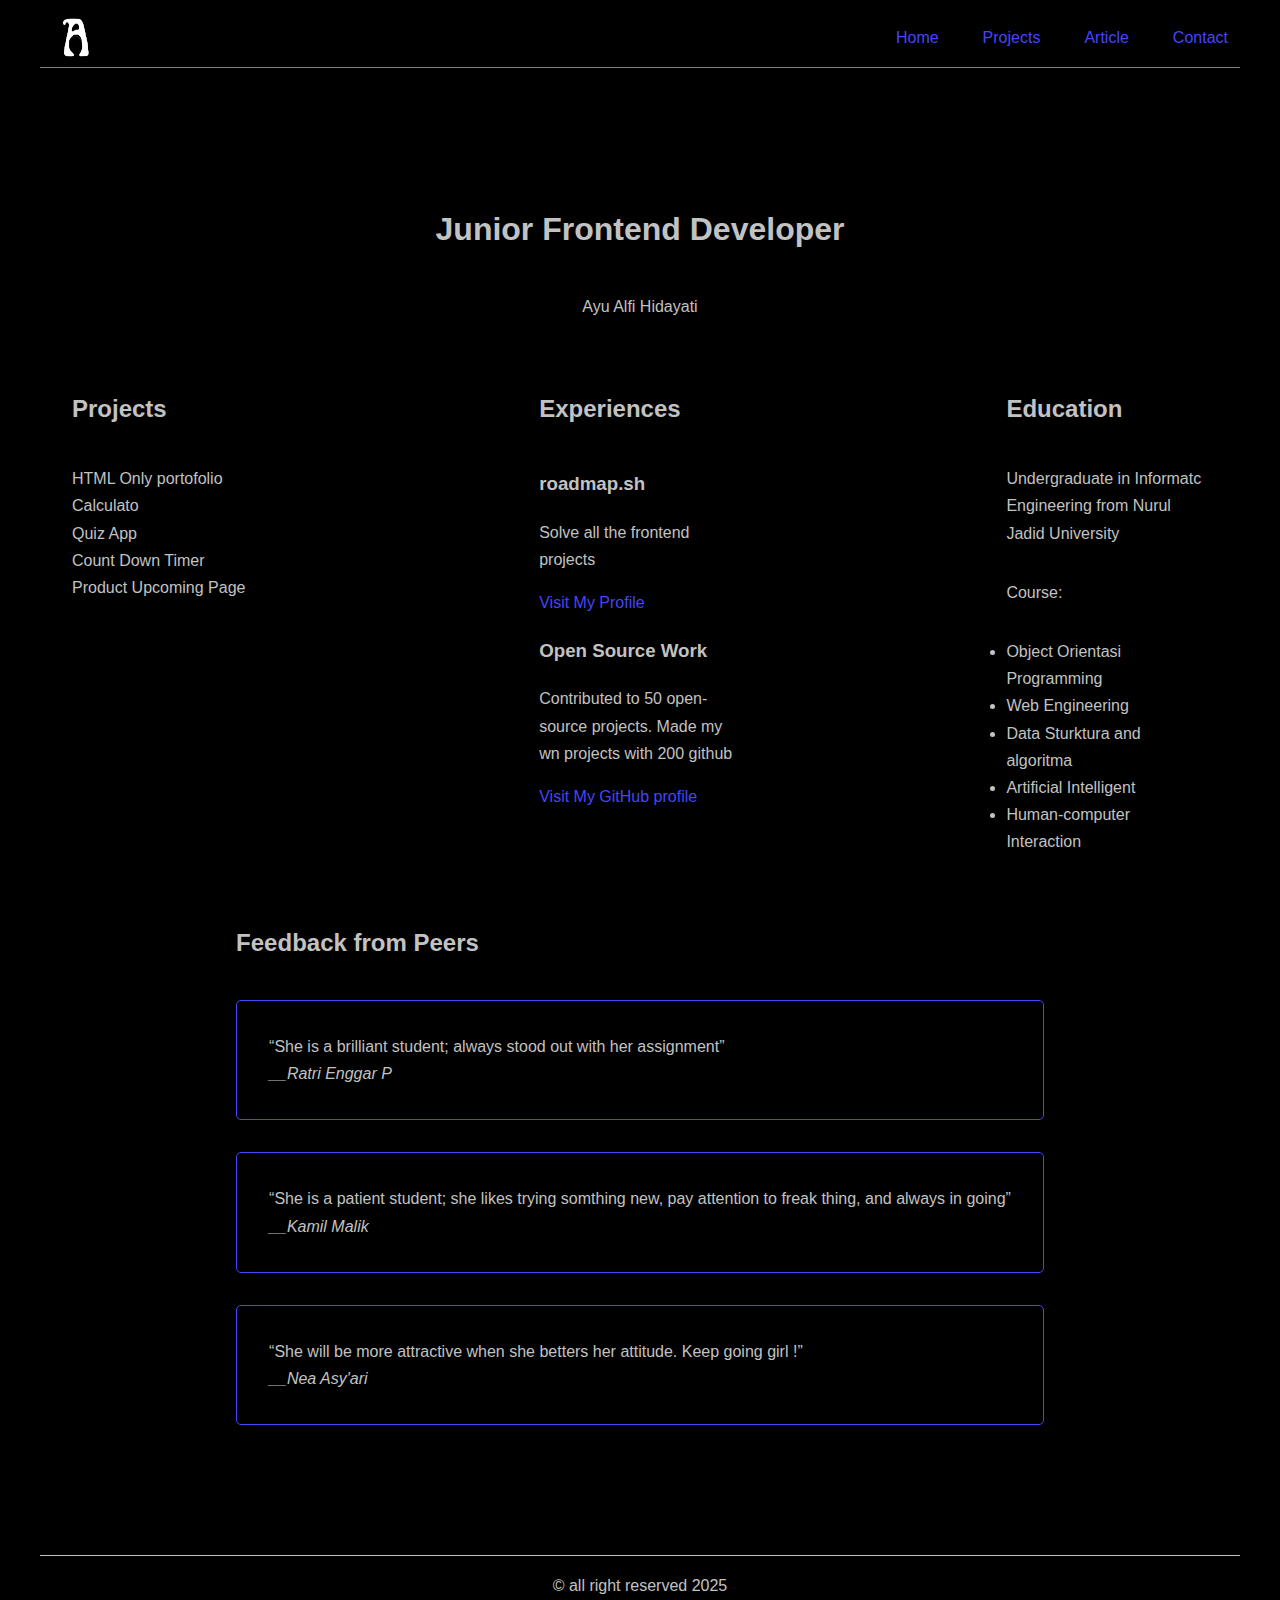
<file: frontend-projects/02-personal-portfolio/index.html>
<!DOCTYPE html>
<html lang="en">
<head>
    <meta charset="UTF-8">
    <meta name="viewport" content="width=device-width, initial-scale=1.0">
    <title>Personal Portfolio</title>
    <!--SEO META TAGS-->
    <meta name="description" content="Halaman website junior. Boleh di buli tapi ayo temani perbaiki">
    <meta name="author" content="Ayu Alfi H">
    <!--open graph meta tags-->
    <meta property="og:title" content="Ayu Alfi H | junior frontend developer" />
    <meta property="og:description" content="Ayu Alfi Hidayati, Halaman website junior. Boleh di buli tapi ayo temani perbaiki" />
    <meta property="og:image" content="favicon.ico" />
    <meta property="og:type" content="junior website" />
    <meta property="og:url" content="https://roadmap.sh/u/ayuu" />
    <!-- Favicon -->
    <link rel="icon" type="image/x-icon" href="favicon.ico" />
    <link rel="stylesheet" href="protfolio.css">
</head>
<body>
    <header>
        <img id="logo" src="A (3).png" alt="Ini icon pertama Ayu">
        <nav>
            <ul>
                <li><a href="index.html">Home</a></li>
                <li><a href="project.html">Projects</a></li>
                <li><a href="article.html">Article</a></li>
                <li><a href="contact.html">Contact</a></li>
            </ul>
        </nav>
    </header>
    <main>
        <section id="kenalan">
            <h1>Junior Frontend Developer</h1>
            <p>Ayu Alfi Hidayati</p>
        </section>
        <div id="flex-wrapper">
            <section id="projects">
                <h2>Projects</h2>
                <ul>
                    <li>HTML Only portofolio</li>
                    <li>Calculato</li>
                    <li>Quiz App</li>
                    <li>Count Down Timer</li>
                    <li>Product Upcoming Page</li>
                </ul>
            </section>
            <section id="Experiences">
                <h2>Experiences</h2>
                <article>
                <h3>roadmap.sh</h3>
                <p>Solve all the frontend projects</p>
                <a href="https://roadmap.sh/u/ayuu">Visit My Profile</a>
                </article>
                <article>
                <h3>Open Source Work</h3>
                <p>Contributed to 50 open-source projects. Made my wn projects with 200 github</p>
                <a href="https://github.com/ayualfi">Visit My GitHub profile</a>
                </article>
            </section>
            <section id="Education">
                <h2>Education</h2>
                <p>Undergraduate in Informatc Engineering from Nurul Jadid University</p>
                <p>Course:</p>
                <ul>
                    <li>Object Orientasi Programming</li>
                    <li>Web Engineering</li>
                    <li>Data Sturktura and algoritma</li>
                    <li>Artificial Intelligent</li>
                    <li>Human-computer Interaction</li>
                </ul>
            </section>
        </div>
        <aside>
            <h2>Feedback from Peers</h2>
            <div id="feedback">
            <blockquote>
                <q>She is a brilliant student; always stood out with her assignment</q>
                <footer><cite>__Ratri Enggar P</cite></footer>
            </blockquote>
            <blockquote>
                <q>She is a patient student; she likes trying somthing new, pay attention to freak thing, and always in going</q>
                <footer><cite>__Kamil Malik</cite></footer>
            </blockquote>
            <blockquote>
                <q>She will be more attractive when she betters her attitude. Keep going girl !</q>
                <footer><cite>__Nea Asy'ari</cite></footer>
            </blockquote>
            </div>
        </aside>
    </main><br><br><br>
    <footer id="end">
        &copy; all right reserved 2025
    </footer>
</body>
</html>
</file>
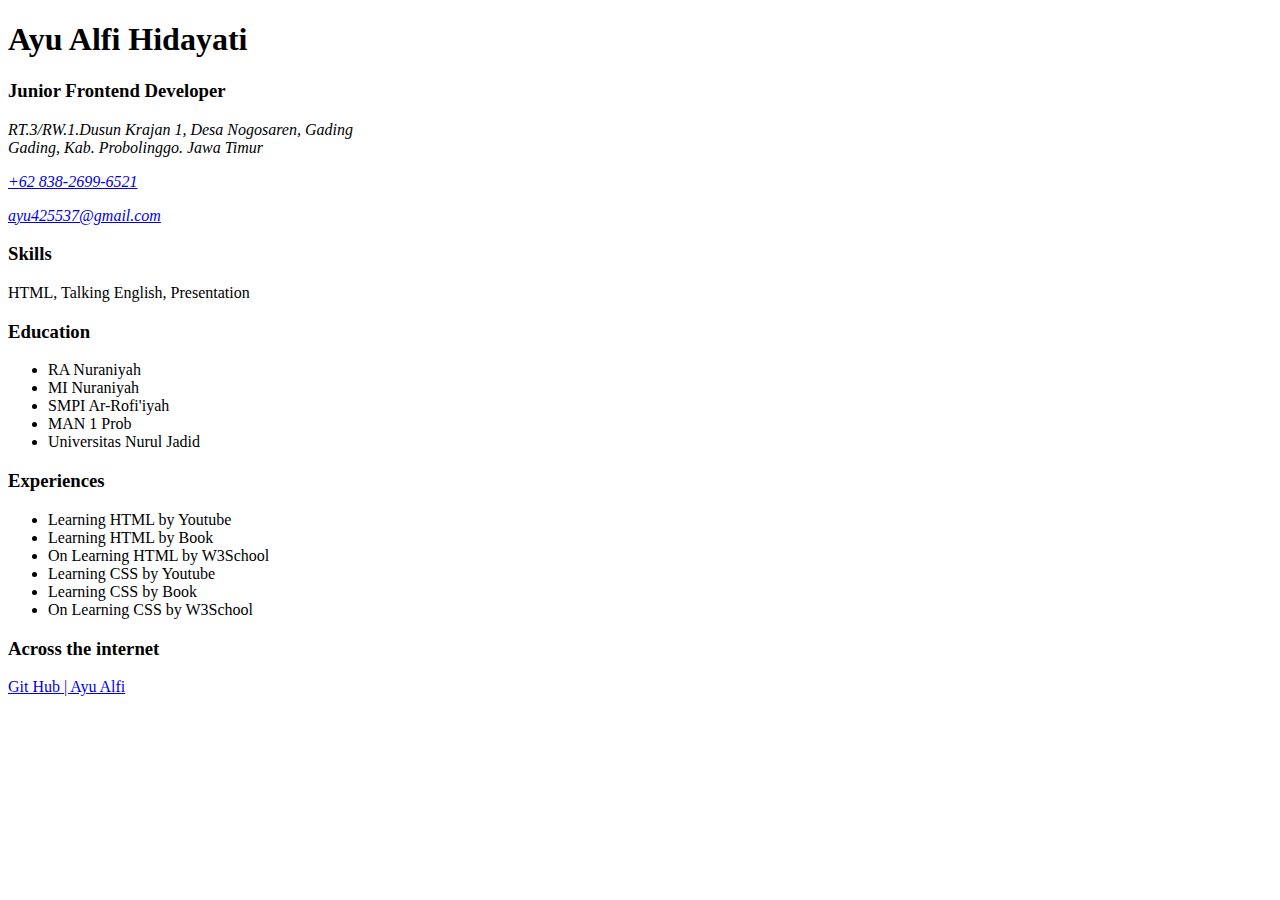
<file: mycv.html>
<!DOCTYPE html>
<html lang="en">
<head>
    <meta charset="UTF-8">
    <meta name="viewport" content="width=device-width, initial-scale=1.0">
    <title>Ayu's Curriculum Vitae</title>
    <!--SEO Meta Tags-->
    <meta name="description" content="Ayu Alfi Hidayati, educated in Nurul Jadid Islamic Boarding School Paiton Probolinggo, frontend web junior" />
    <meta name="author" content="Ayu Alfi H" />
    <!-- open graph meta tags-->
    <meta property="og:title" content="Ayu Alfi H | being educated in Nurul Jadid" />
    <meta property="og:description" content="Ayu Alfi Hidayati, Educated in Nurul Jadid Paiton, Frontend Web Junior" />
    <meta property="og:image" content="https://raw.githubusercontent.com/ayualfi/image/refs/heads/main/A.png" />
    <meta property="og:type" content="website" />
    <meta property="og:url" content="https://github.com/ayualfi/mycv2025" />
    <!-- Favicon -->
    <link rel="icon" type="image/x-icon" href="https://raw.githubusercontent.com/ayualfi/mycv2025/refs/heads/main/favicon.ico" />
</head>
<body>
    <header>
        <h1>Ayu Alfi Hidayati</h1>
        <h3>Junior Frontend Developer</h3>
        <div>
        <address>
        RT.3/RW.1.Dusun Krajan 1, Desa Nogosaren, Gading <br>
        Gading, Kab. Probolinggo. Jawa Timur
        <p><a href="+62 838-2699-6521">+62 838-2699-6521</a></p>
        <p><a href="ayu425537@gmail.com">ayu425537@gmail.com</a></p>
        </address>
        </div>
    </header>
    <main>
        <section>
            <h3>Skills</h3>
            <p>HTML, Talking English, Presentation</p>
        </section>
        <section>
        <h3>Education</h3>
        <ul>
            <li>RA Nuraniyah</li> 
            <li>MI Nuraniyah</li>
            <li>SMPI Ar-Rofi'iyah</li>
            <li>MAN 1 Prob</li>
            <li>Universitas Nurul Jadid</li>
        </ul>
        </section>
        <section>
        <h3>Experiences</h3>
        <ul>
            <li>Learning HTML by Youtube</li>
            <li>Learning HTML by Book</li>
            <li> On Learning HTML by W3School</li>
            <li>Learning CSS by Youtube</li>
            <li>Learning CSS by Book</li>
            <li> On Learning CSS by W3School</li>
        </ul>
        </section>
        <section>
            <h3>Across the internet</h3>
            <a href ="https://github.com/ayualfi">Git Hub | Ayu Alfi</a>
        </section>
    </main>
</body>
</html>
</file>
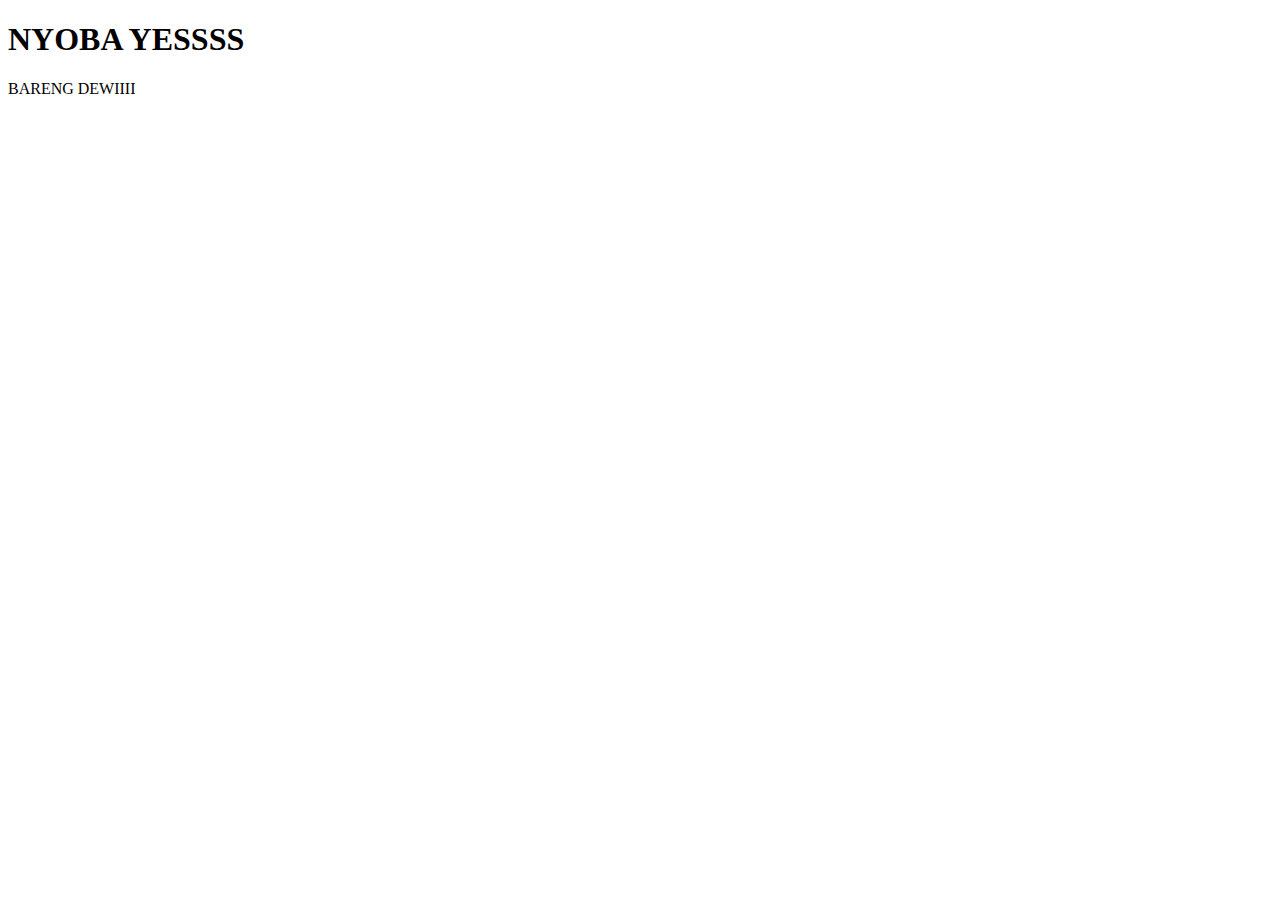
<file: nyobaaja.html>
<!DOCTYPE html>
<html lang="en">
<head>
    <meta charset="UTF-8">
    <meta name="viewport" content="width=device-width, initial-scale=1.0">
    <title>Document</title>
</head>
<body>
    <h1>NYOBA YESSSS</h1>
    <p>BARENG DEWIIII</p>
</body>
</html>
</file>
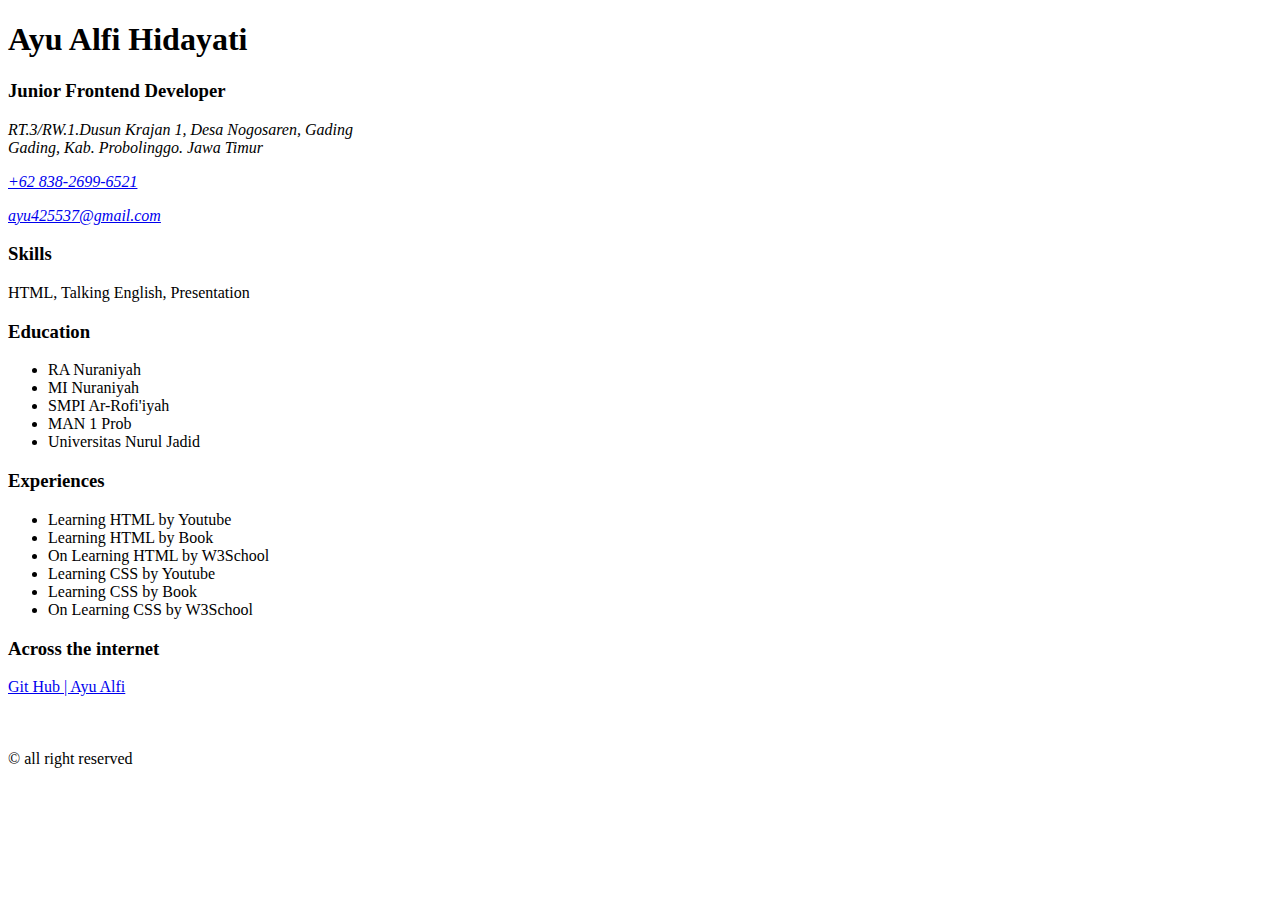
<file: 01-basic-cv-web/my-cuirulum-vitae.html>
<!DOCTYPE html>
<html lang="en">
<head>
    <meta charset="UTF-8">
    <meta name="viewport" content="width=device-width, initial-scale=1.0">
    <title>Ayu's Curriculum Vitae</title>
    <!--SEO Meta Tags-->
    <meta name="description" content="Ayu Alfi Hidayati, educated in Nurul Jadid Islamic Boarding School Paiton Probolinggo, frontend web junior" />
    <meta name="author" content="Ayu Alfi H" />
    <!-- open graph meta tags-->
    <meta property="og:title" content="Ayu Alfi H | being educated in Nurul Jadid" />
    <meta property="og:description" content="Ayu Alfi Hidayati, Educated in Nurul Jadid Paiton, Frontend Web Junior" />
    <meta property="og:image" content="favicon.ico" />
    <meta property="og:type" content="website" />
    <meta property="og:url" content="https://github.com/ayualfi/mycv2025" />
    <!-- Favicon -->
    <link rel="icon" type="image/x-icon" href="favicon.ico" />
</head>
<body>
    <header>
        <h1>Ayu Alfi Hidayati</h1>
        <h3>Junior Frontend Developer</h3>
        <div>
        <address>
        RT.3/RW.1.Dusun Krajan 1, Desa Nogosaren, Gading <br>
        Gading, Kab. Probolinggo. Jawa Timur
        <p><a href="+62 838-2699-6521">+62 838-2699-6521</a></p>
        <p><a href="ayu425537@gmail.com">ayu425537@gmail.com</a></p>
        </address>
        </div>
    </header>
    <main>
        <section>
            <h3>Skills</h3>
            <p>HTML, Talking English, Presentation</p>
        </section>
        <section>
        <h3>Education</h3>
        <ul>
            <li>RA Nuraniyah</li> 
            <li>MI Nuraniyah</li>
            <li>SMPI Ar-Rofi'iyah</li>
            <li>MAN 1 Prob</li>
            <li>Universitas Nurul Jadid</li>
        </ul>
        </section>
        <section>
        <h3>Experiences</h3>
        <ul>
            <li>Learning HTML by Youtube</li>
            <li>Learning HTML by Book</li>
            <li> On Learning HTML by W3School</li>
            <li>Learning CSS by Youtube</li>
            <li>Learning CSS by Book</li>
            <li> On Learning CSS by W3School</li>
        </ul>
        </section>
        <section>
            <h3>Across the internet</h3>
            <a href ="https://github.com/ayualfi">Git Hub | Ayu Alfi</a>
        </section>
    </main><br><br><br>
    <footer>
        &copy; all right reserved
    </footer>
</body>
</html>
</file>
<file: frontend-projects/02-personal-portfolio/protfolio.css>
:root{
    --background-color: #000000;
    --text-color:#c2c2c2;
    --accent-color:#4545fb;
    --accent-hover-color:#0a0db3;
    --accent-active-color:#040477;
    --border-color:#7e7e7e;
}
/*General style*/
body{
    font-family: Arial, sans-serif;
    background-color: var(--background-color);
    color: var(--text-color);
    line-height: 1.7;
    padding: 0 2rem;
}
ul{
    list-style: none;
    padding: 0;
}
a{
    text-decoration: none;
    color: var(--accent-color);
}
/*header*/
header{
    display:flex;
    border-bottom: 1px solid var(--border-color);
    padding: 0 0;
    align-items: center;
    justify-content:space-between;
    align-items:center
}
nav ul{
    display:flex;
    list-style: none;
    gap:20px;
}
nav ul li a{
    padding: 0.25rem 0.5rem;
    margin: 5rem 0.25rem;
}
nav ul li a:hover{
    outline: 1px solid var(--accent-hover-color);
    border-radius: 5px;
}
#logo{
    width: 40px;
    height: 40px;
    margin: 0 1rem;
}
/*Main Content*/
main{
    padding:2rem;
    display: flex;
    flex-direction: column;
    align-items: center;
    gap: 2rem;
}
#kenalan{
    margin-top: 5rem;
    text-align: center;
}
#Articles{
    align-items: center;
}
#Articles section a:hover{
    text-decoration:underline var(--accent-hover-color);
}
article a:hover{
    text-decoration:underline var(--accent-hover-color);
}
#kenalan,
#projects,
#Experiences,
#Education{
    display: flex;
    flex-direction: column;
    width: 100%;
}
#Education ul{
    list-style-type: disc;
}
#feedback{
    display: flex;
    flex-direction: column;
}
blockquote{
    border: 1px solid var(--accent-color);
    padding: 2rem;
    border-radius: 5px;
    margin: 1rem 0;
}
#Articles,
#HTML,
#calculator,
#quiz,
#countdown,
#upcoming{
    border: 1px solid var(--accent-color);
    padding: 2rem;
    border-radius: 5px;
    margin: 1rem 0;
}
/*Contact*/
form{
    display: flex;
    flex-direction: column;
    gap: 1.5rem;
}
label{
    font-weight: bold;
    font-size: 1rem;
    color: var(--text-color);
}
input,
textarea{
    padding: 0.75rem;
    border: 1px solid var(--border-color);
    border-radius: 5px;
    font-size: 1rem;
    background-color: var(--background-color);
    color: var(--text-color);
}
input:focus,
textarea:focus{
    outline: none;
    border-color: var(--accent-color);
    box-shadow: 0 0 0 2px var(--accent-color);
}
button{
    padding: 0.75rem 1.5rem;
    background-color: var(--accent-color);
    border-radius: 5px;
    border: none;
    cursor: pointer;
    font-size: 1.1rem;
    transition: background-color 0.3s ease;
}
button:hover{
    background-color: var(--accent-hover-color);
}
button:active{
    background-color: var(--accent-active-color);
}
#kontakmi{
    text-align: center;
}
/*Footer*/
#end{
    text-align: center;
    padding: 1rem;
    border-top: 1px solid ;
}

/* Media query for desktop styles */
@media (min-width:768px){
    #flex-wrapper{
        display: grid;
        grid-template-columns: repeat(5, 1fr);
        grid-template-rows: 1fr;
        width: 100%;
        gap: 2rem;
    }
    #projects{
        grid-area: 1 / 1;
    }
    #Experiences{
        grid-area: 1 / 3;
    }
    #Education{
        grid-area: 1 / 5;
    }
    #projects,
    #Experiences,
    #Education{
        width: unset;
    }
    #HTML{
        grid-area: 1/1;
    }
    #calculator{
        grid-area: 1/3;
    }
    #quiz{
        grid-area: 1/5;
    }
    #countdown{
        grid-area: 2/2;
    }
    #upcoming{
        grid-area: 2/4;
    }
    #HTML,
    #calculator,
    #quiz,
    #countdown,
    #upcoming{
        width: unset;
    }
    }
</file>
